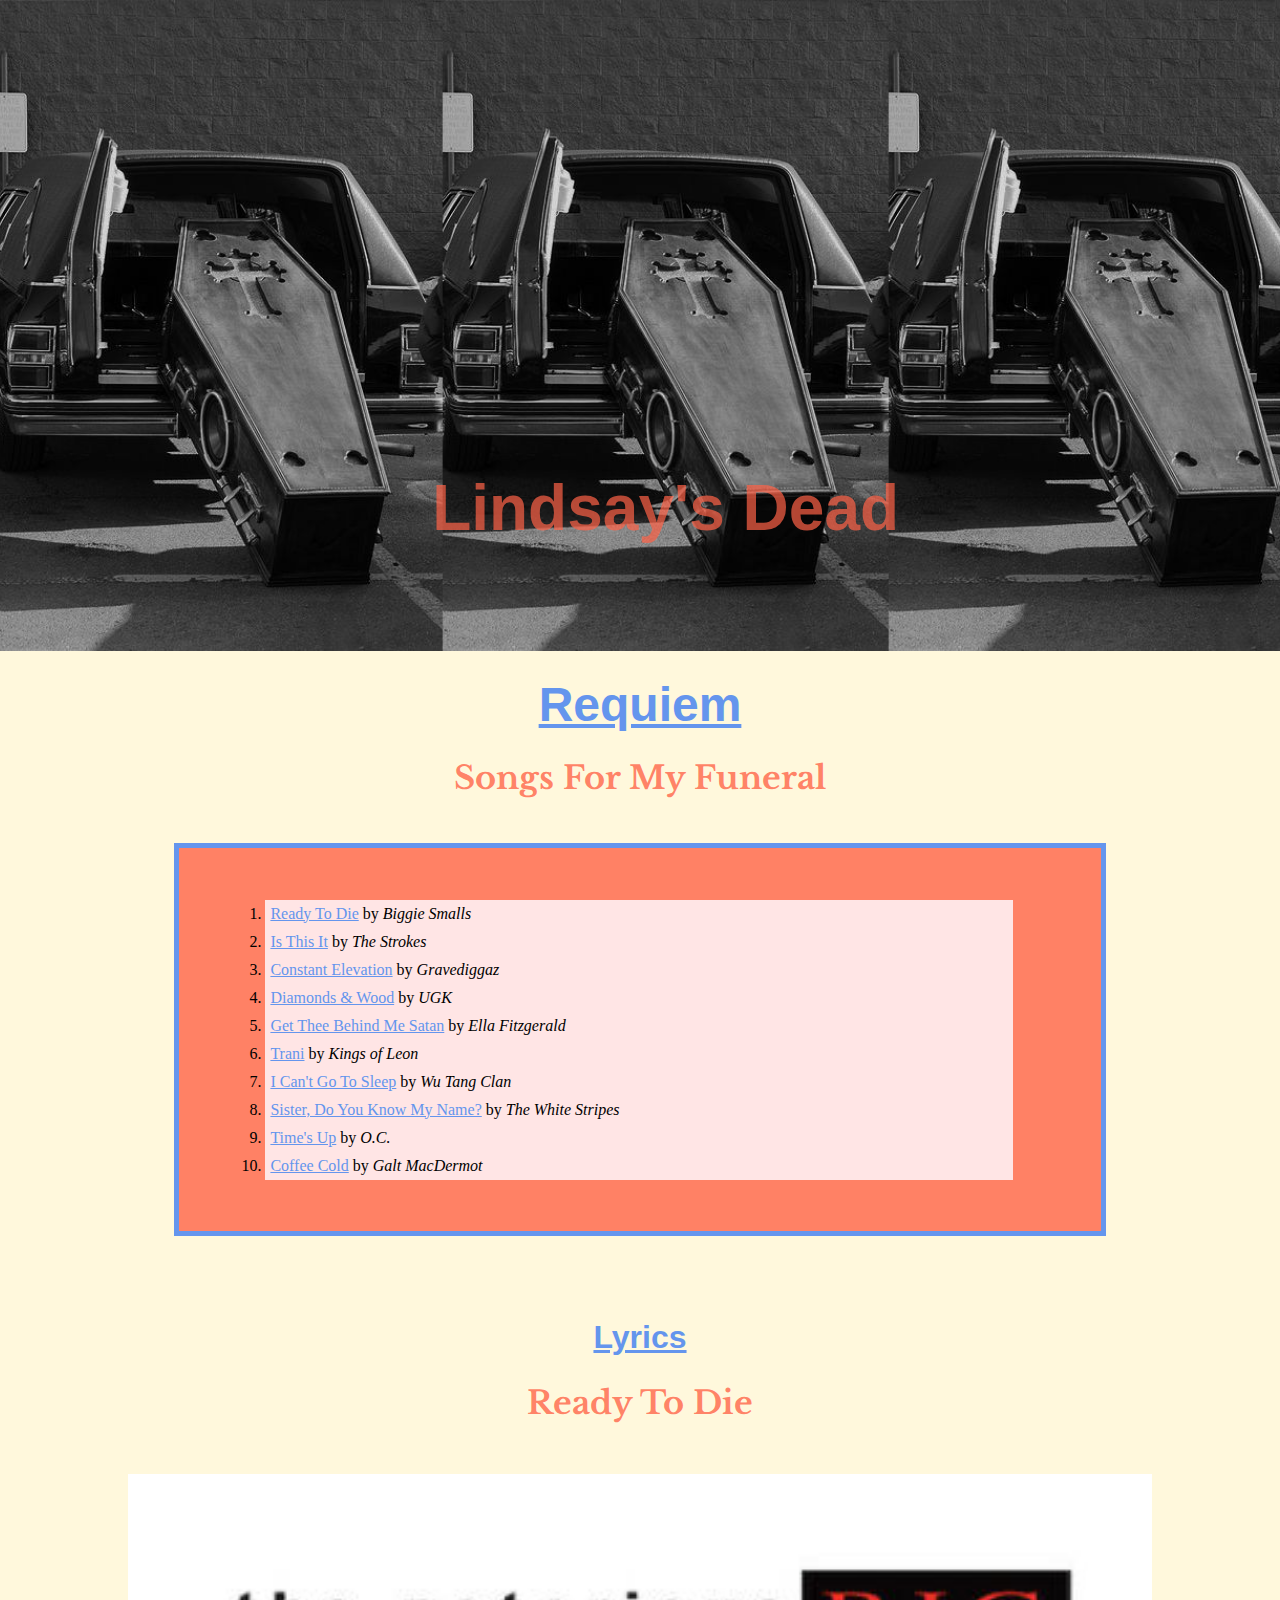
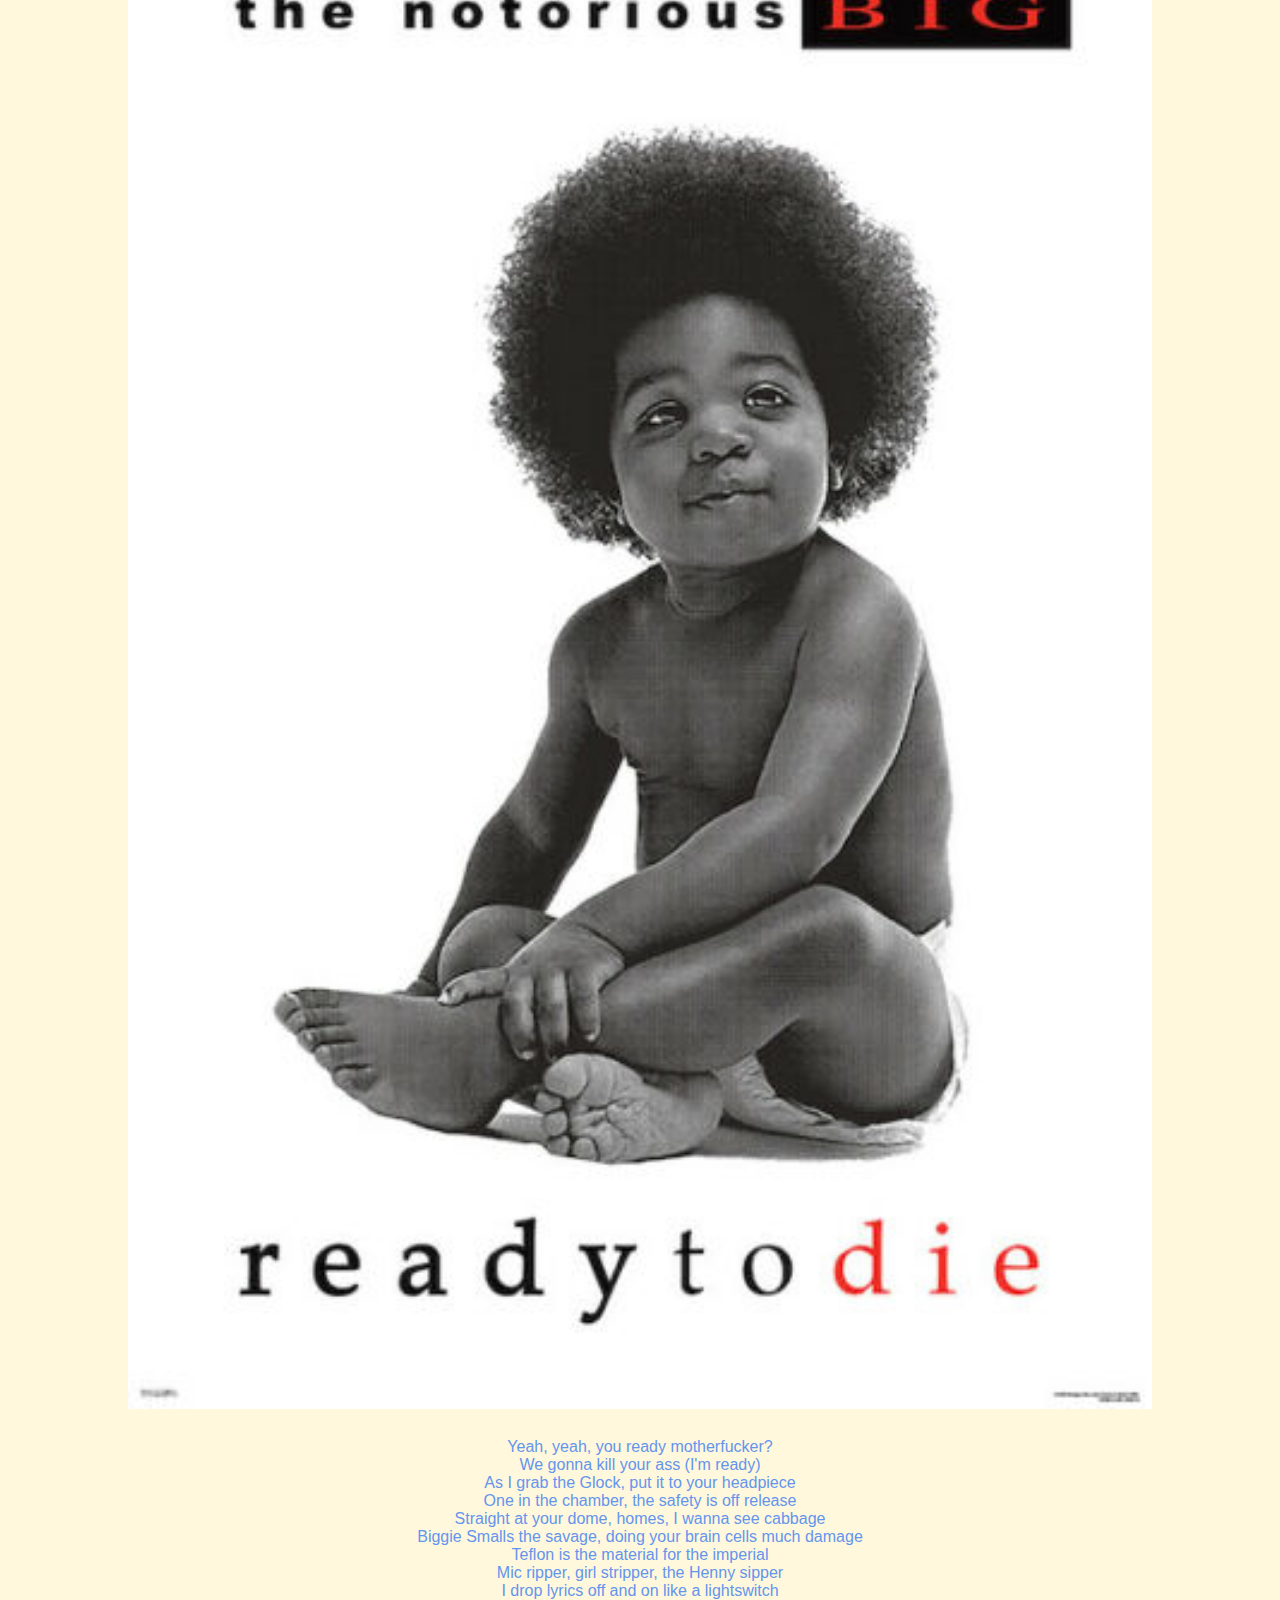
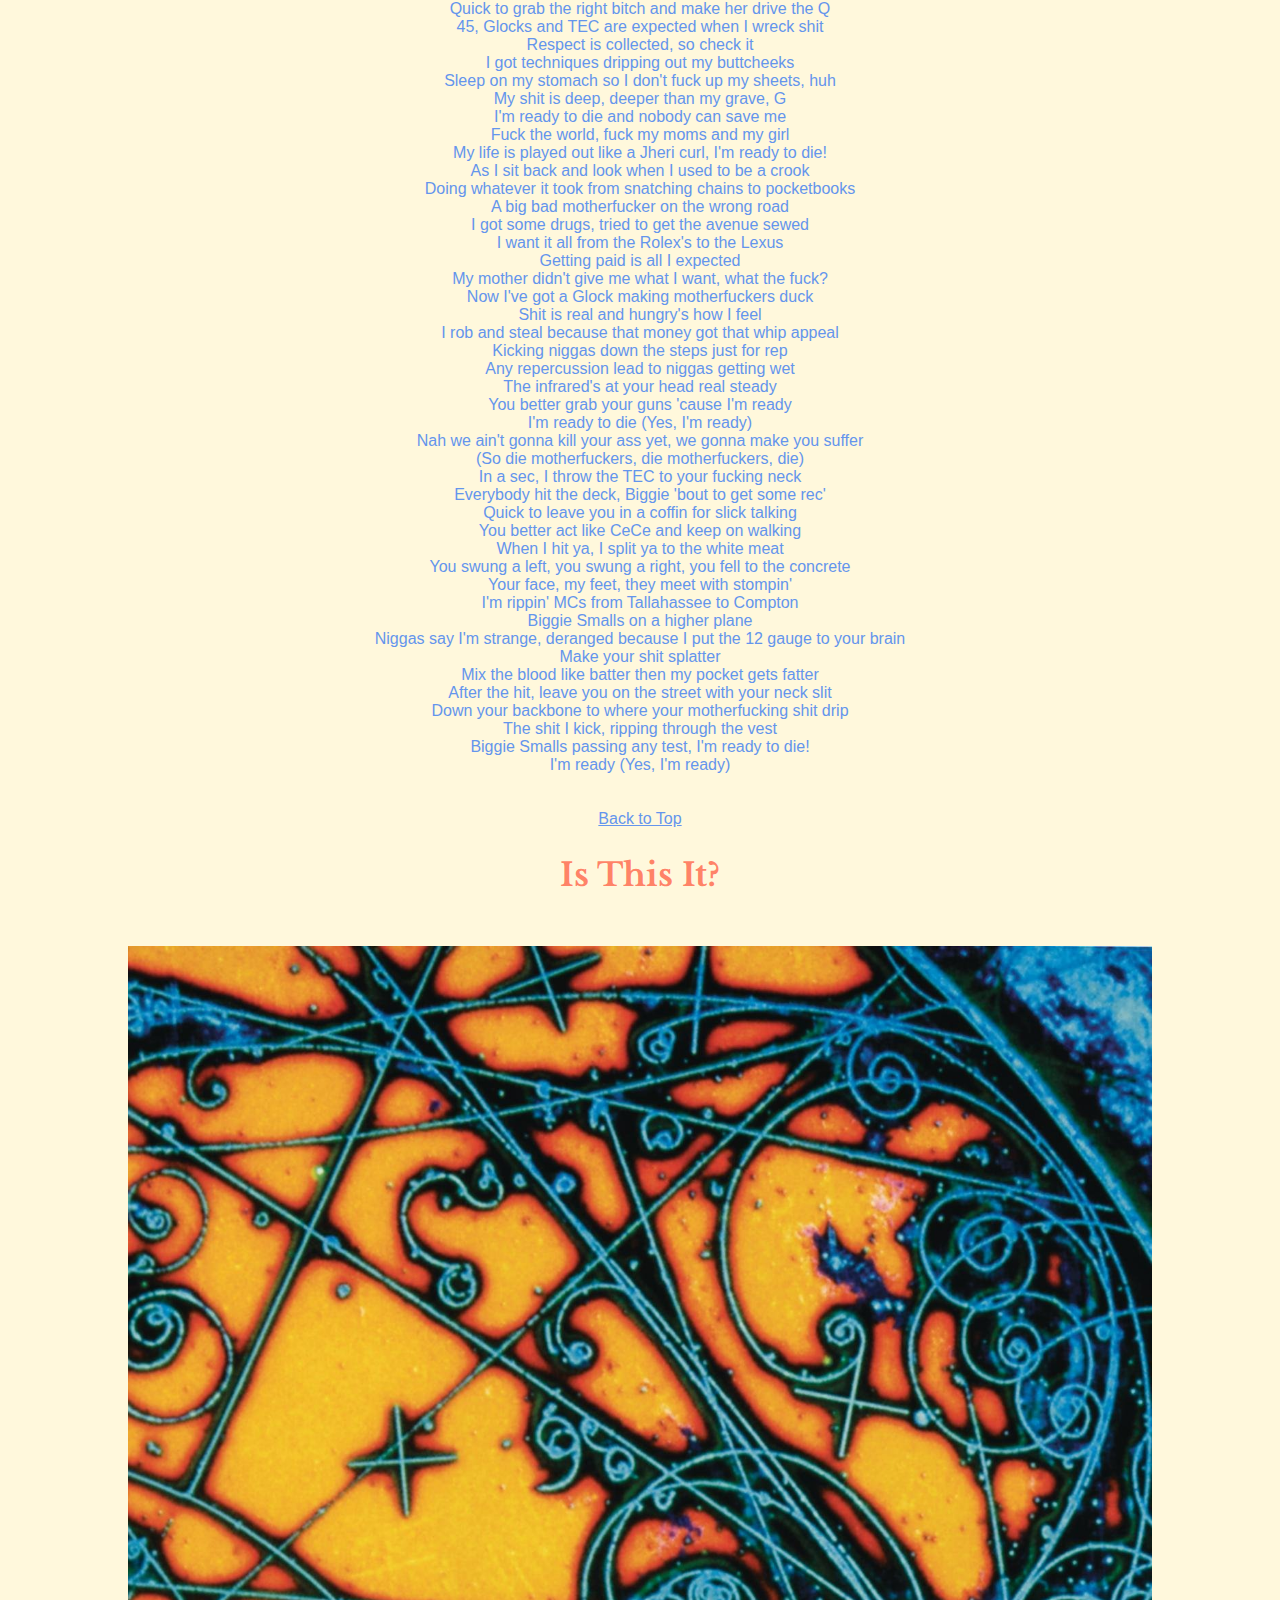
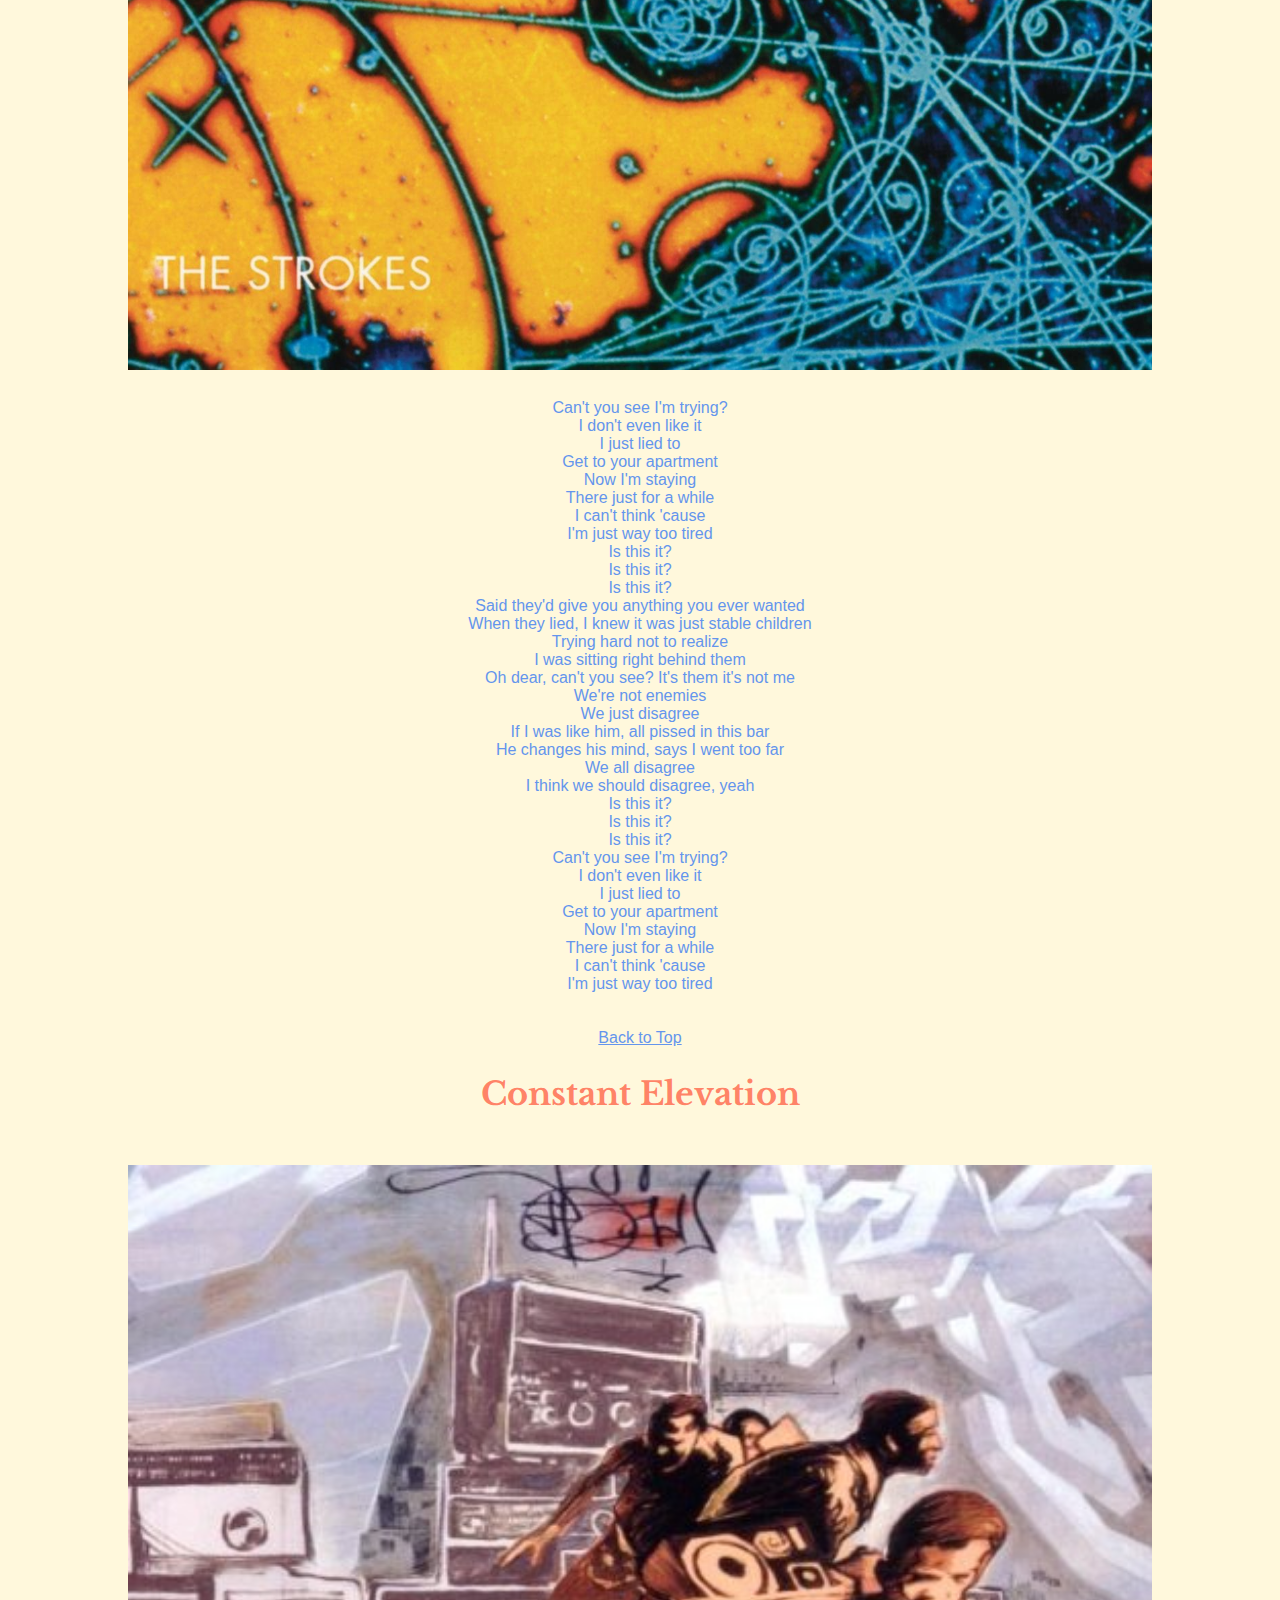
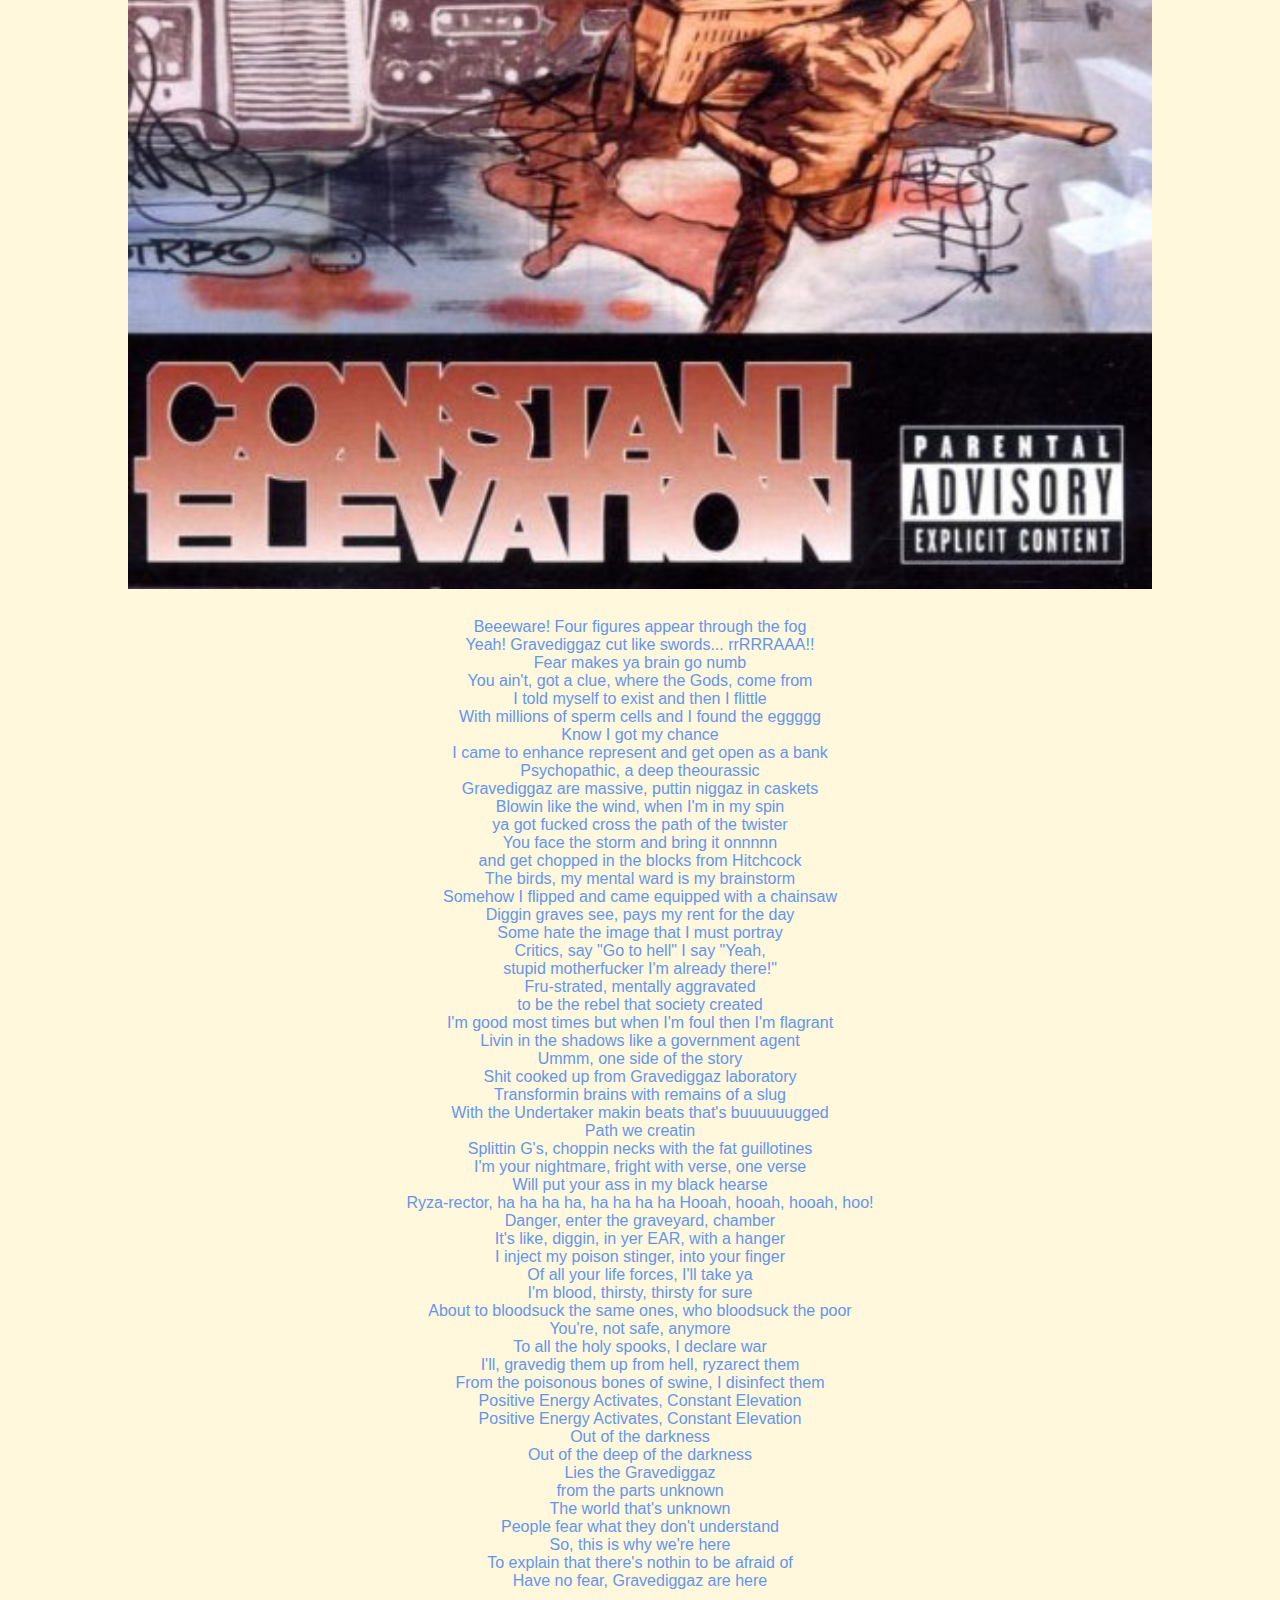
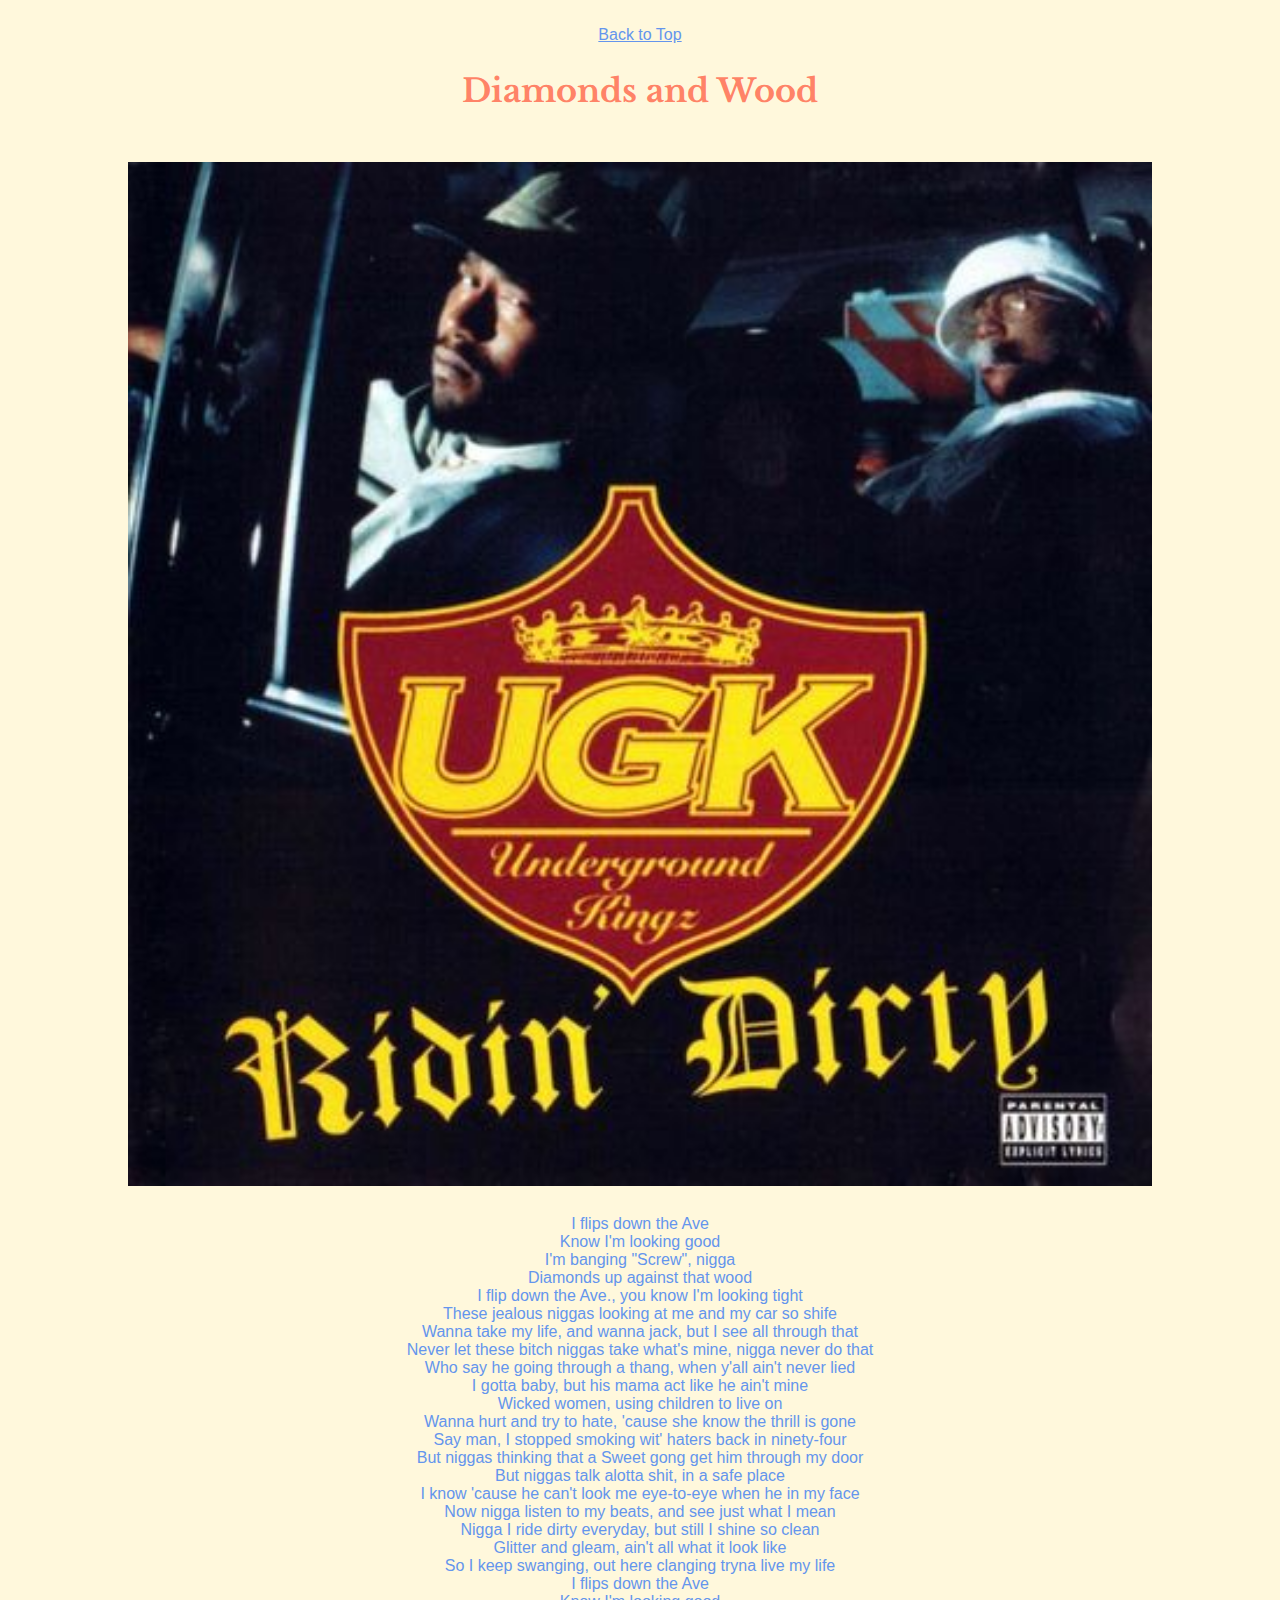
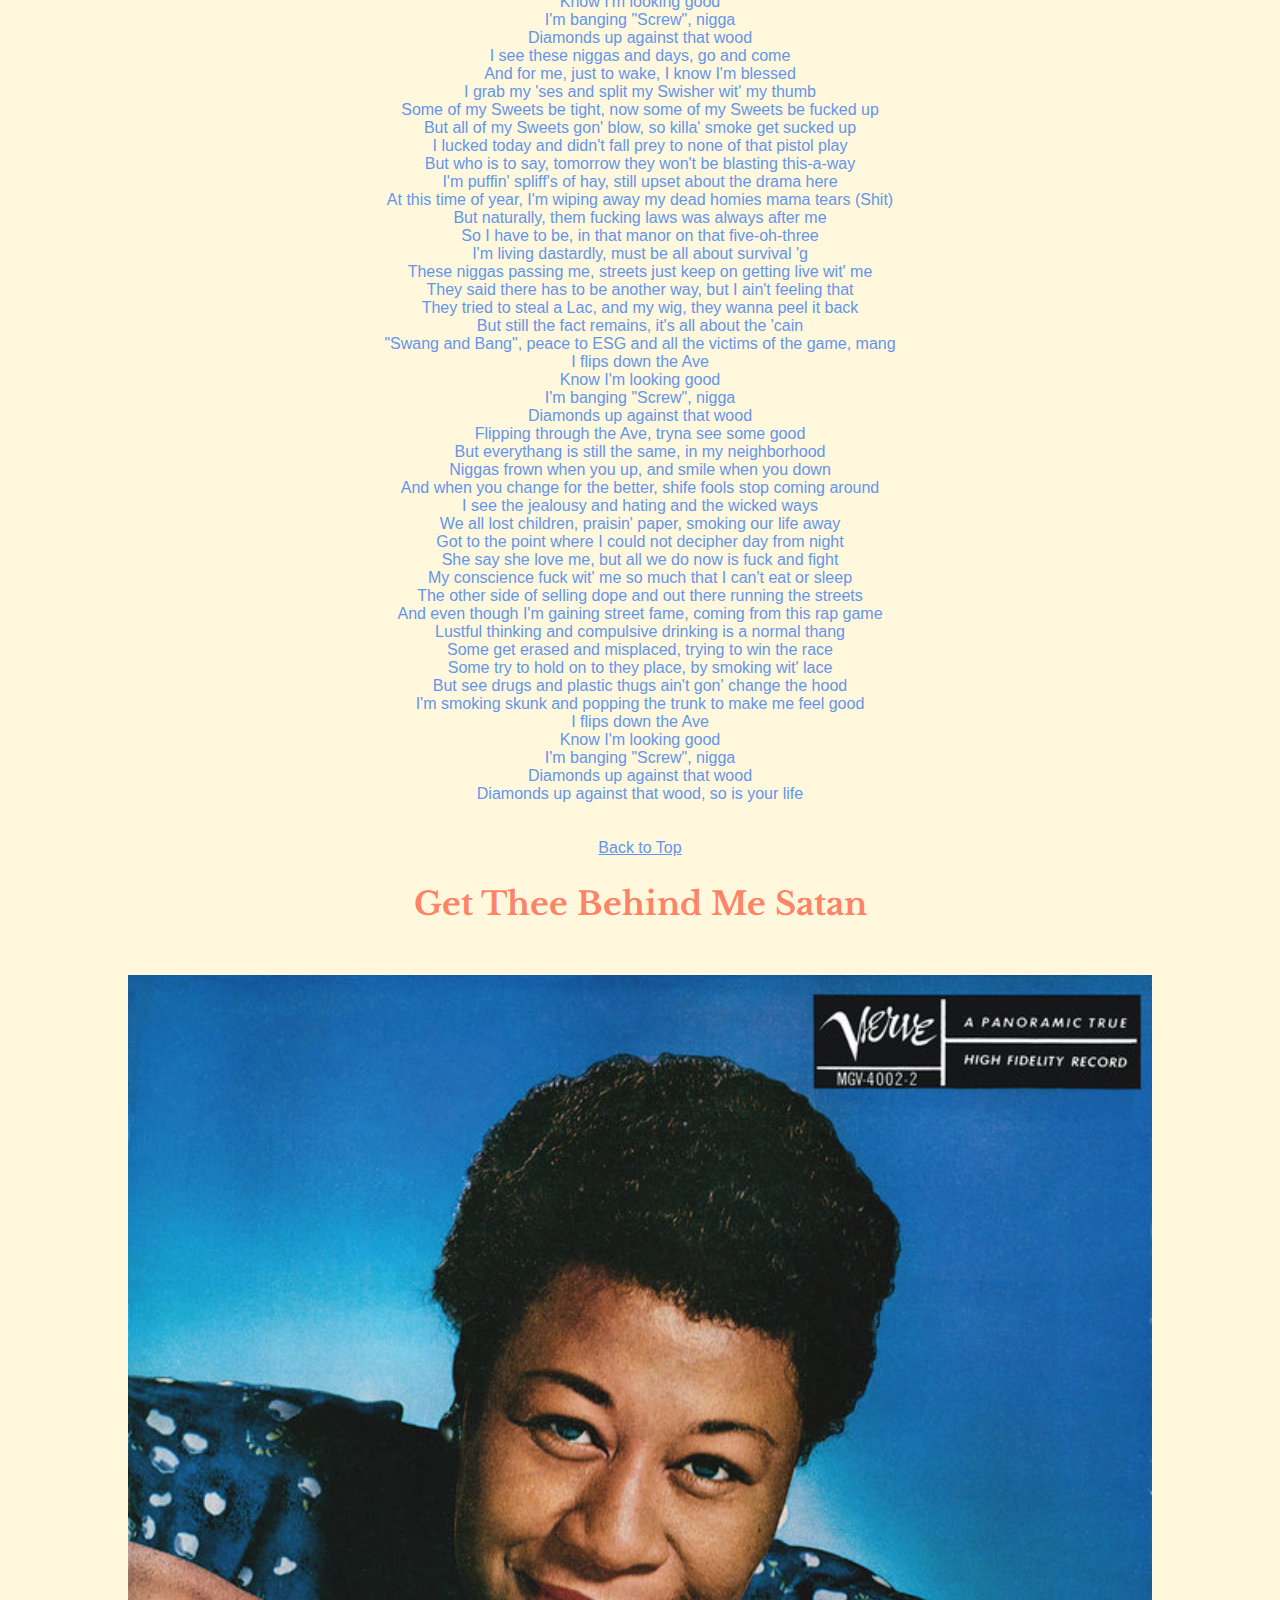
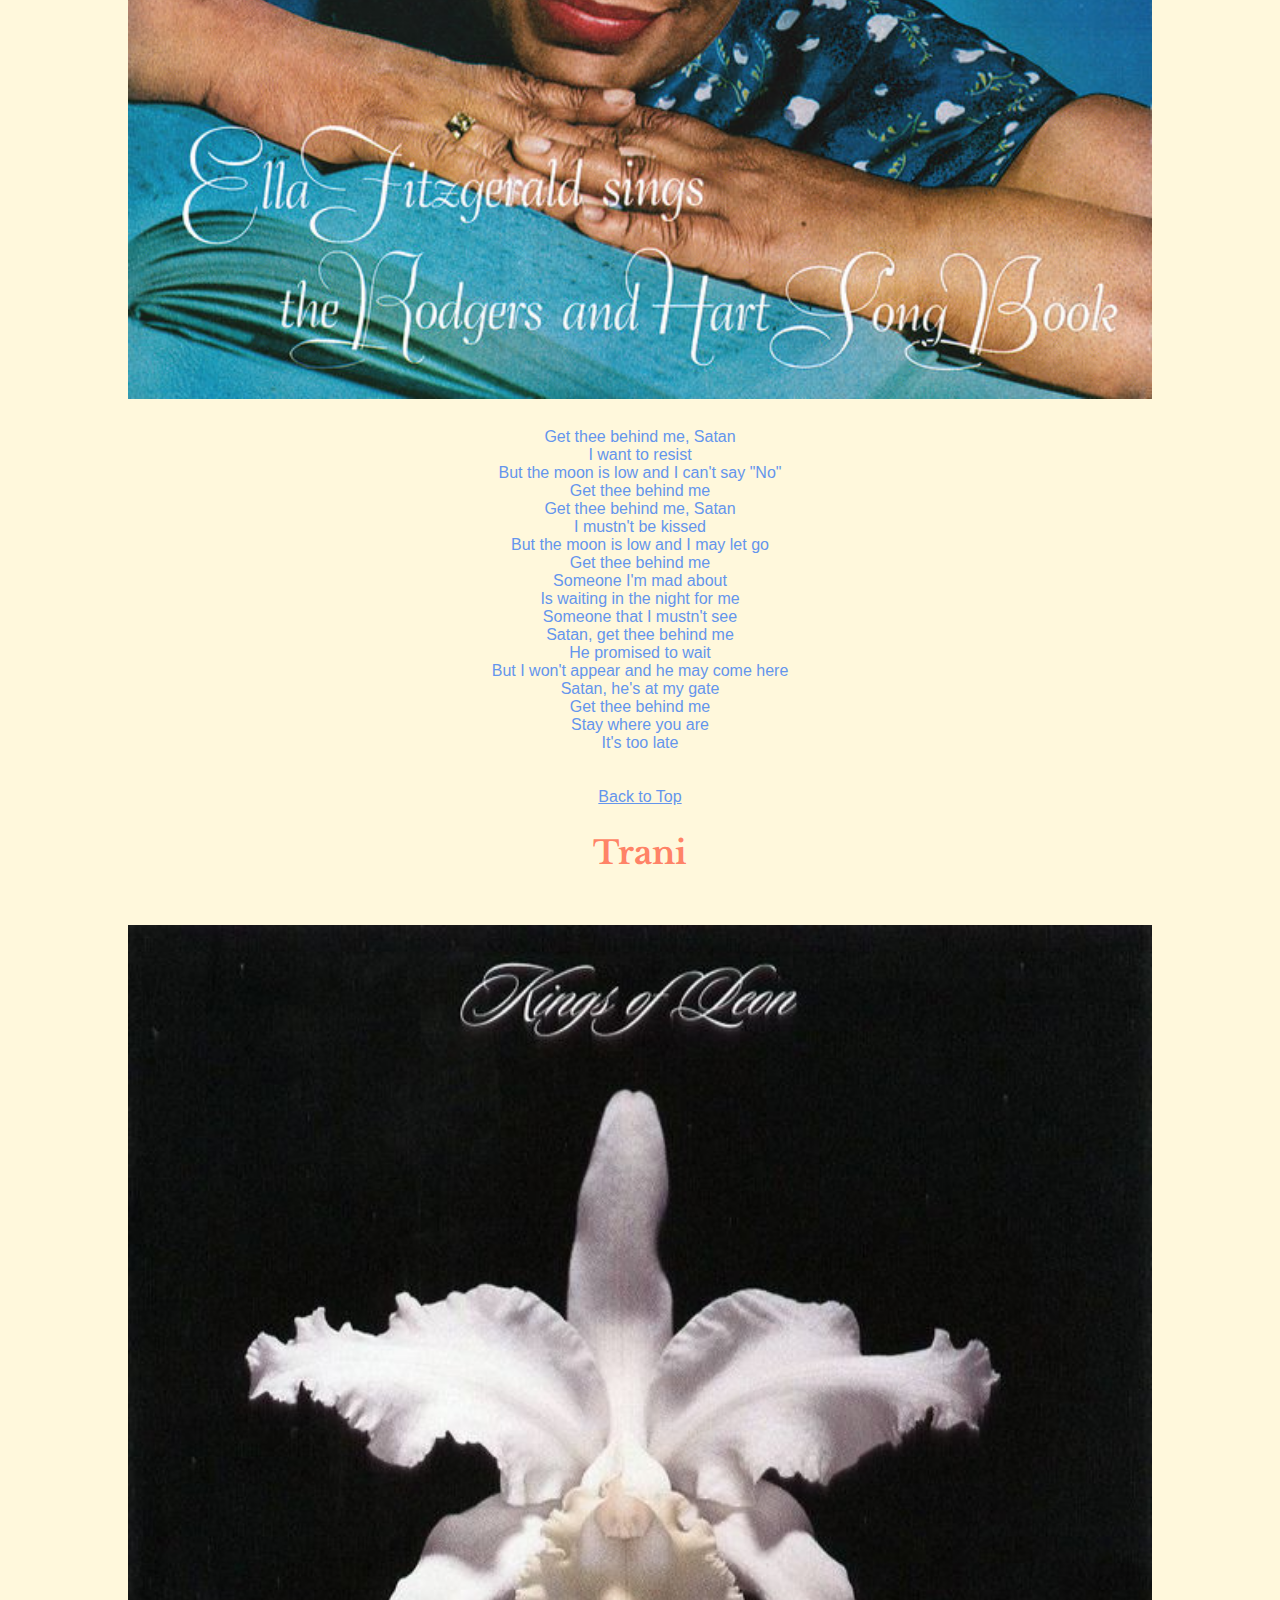
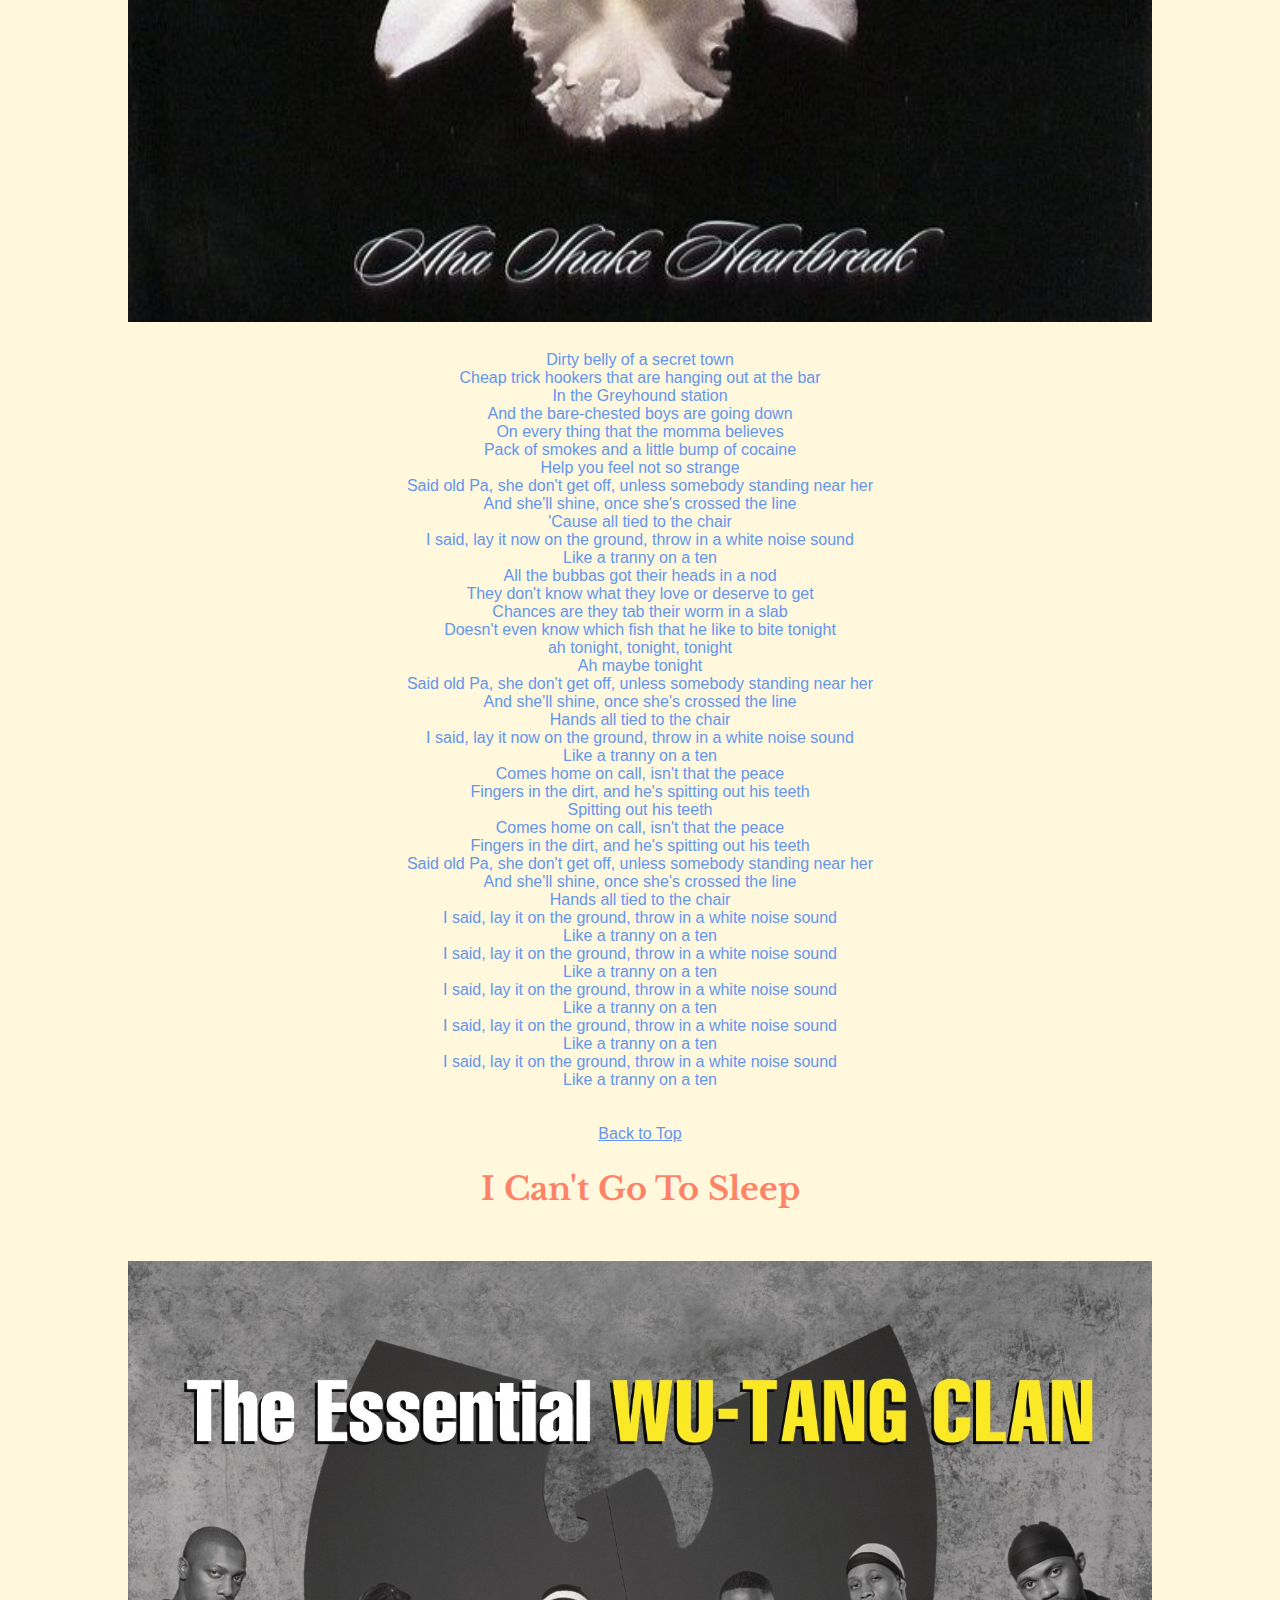
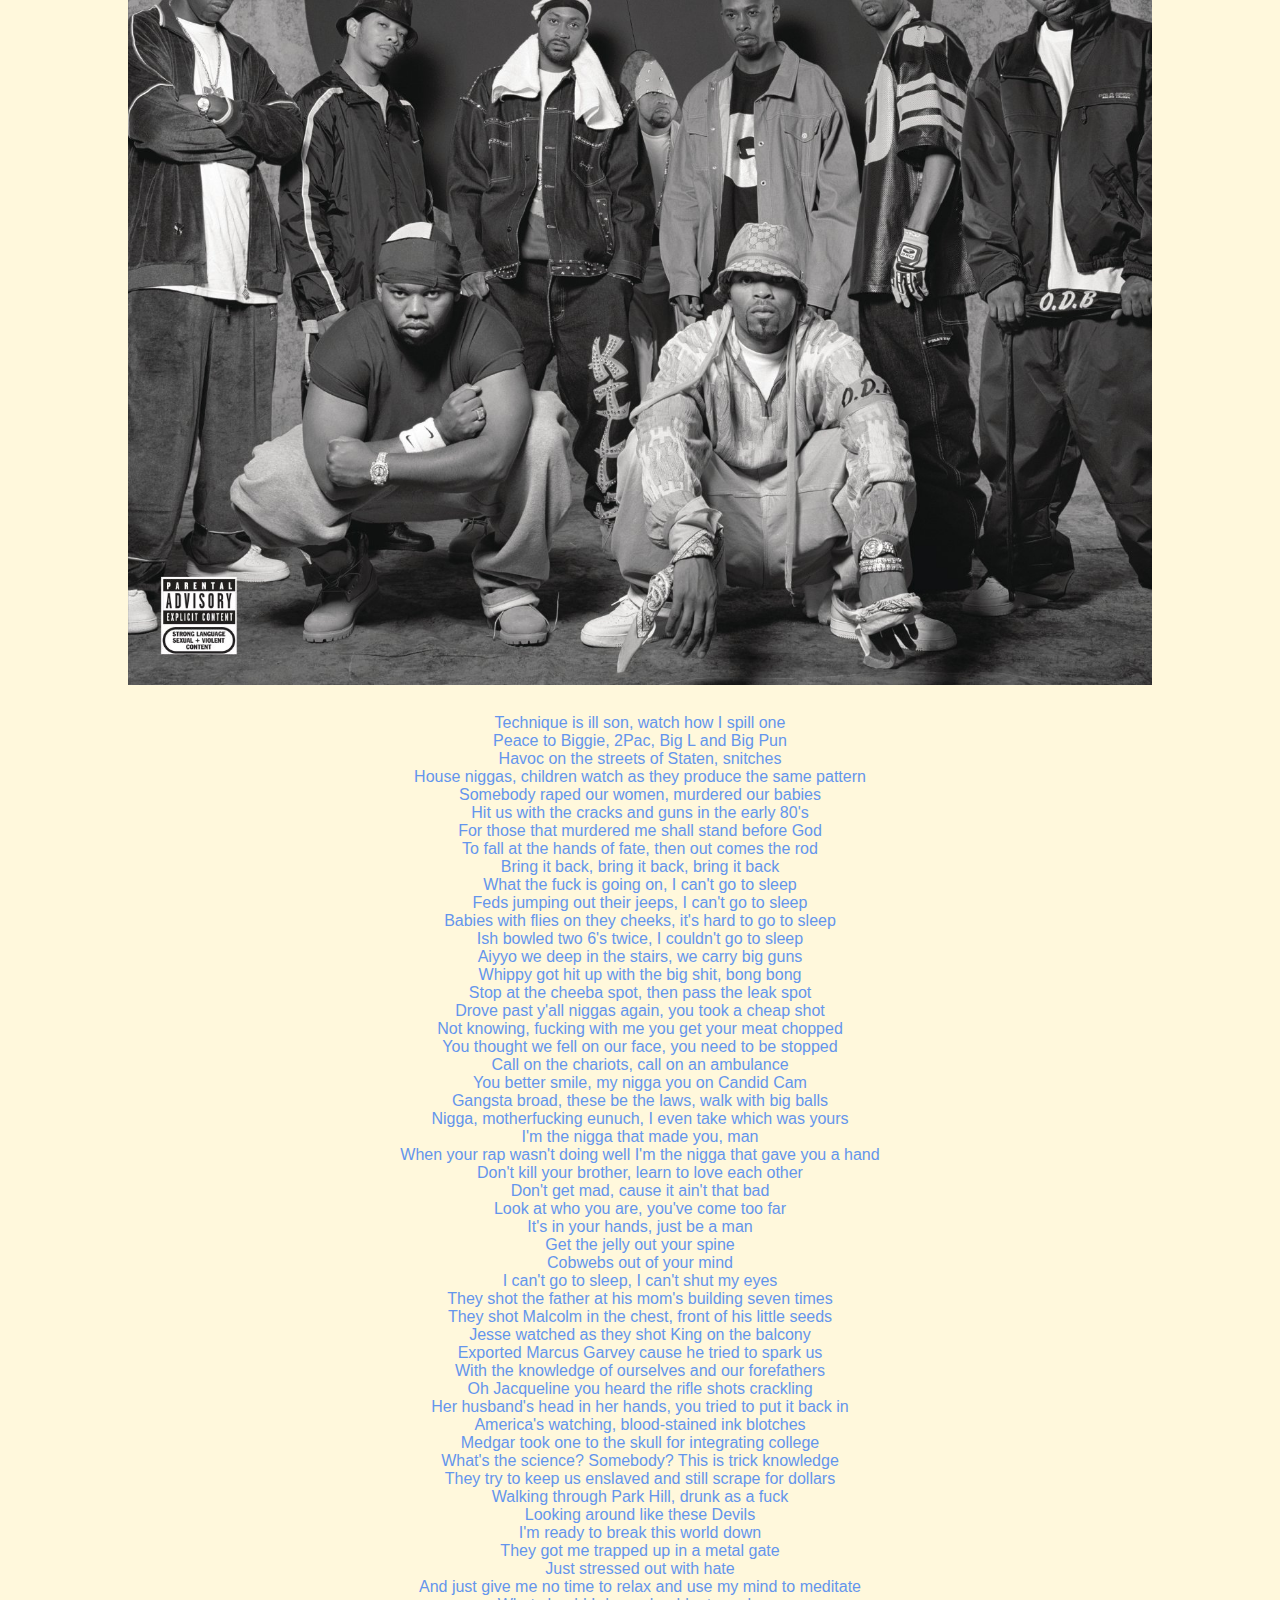
<file: index.html>
<!DOCTYPE html>
<html lang="en" dir="ltr">
  <head>
    <meta charset="utf-8">
      <title>Lindsay's Dead</title>

            <!-- <link rel="preconnect" href="https://fonts.gstatic.com">
            <link href="https://fonts.googleapis.com/css2?family=Cormorant+Unicase:wght@700&display=swap" rel="stylesheet"> -->

            <link rel="preconnect" href="https://fonts.gstatic.com">
            <link href="https://fonts.googleapis.com/css2?family=Libre+Baskerville:wght@700&display=swap" rel="stylesheet">



    <link href="styles.css" rel="stylesheet" type="text/css">


    <meta name="viewport" content="initial-scale=1.0, width=device-width;">


  </head>
<!-- end of <header> -->
  <body>
      <div class="cover">
        <h1 class="low">Lindsay's Dead</h1>
      </div>

    <h1 id="top">Requiem</h1>
    <h2>Songs For My Funeral</h2>
      <div class="center"><!--begin list-->
    <ol class="center">
      <li><a href="#ready_to_die">Ready To Die</a> by <i>Biggie Smalls</i></li>
      <li><a href="#is_this_it">Is This It</a> by <i>The Strokes</i></li>
      <li><a href="#constant_elevation">Constant Elevation</a> by <i>Gravediggaz</i></li>
      <li><a href="#diamonds_and_wood">Diamonds & Wood</a> by <i>UGK</i></li>
      <li><a href="#get_thee_behind_me">Get Thee Behind Me Satan</a> by <i>Ella Fitzgerald</i></li>
      <li><a href="#trani">Trani</a> by <i>Kings of Leon</i></li>
      <li><a href="#i_cant_go_to_sleep">I Can't Go To Sleep</a> by <i>Wu Tang Clan</i></li>
      <li><a href="#sister_do_you">Sister, Do You Know My Name?</a> by <i>The White Stripes</i></li>
      <li><a href="#times_up">Time's Up</a> by <i>O.C.</i></li>
      <li><a href="#coffee_cold">Coffee Cold</a> by <i>Galt MacDermot</i></li>
    </ol>
  </div><!-- end of list -->
    <div class="center"><!--begin lyrics section-->
          <br />
        <h1>Lyrics</h1>

      <h2 id="ready_to_die">Ready To Die</h2>

      <img src="images/biggie_baby.jpg" alt="Album Cover Art" title="GOAT Biggie Smalls with the most gangster song I've ever heard."/>
      <!-- https://www.ebay.com/c/1744966826 -->

      <p>Yeah, yeah, you ready motherfucker?<br />
We gonna kill your ass
(I'm ready)<br />
As I grab the Glock, put it to your headpiece<br />
One in the chamber, the safety is off release<br />
Straight at your dome, homes, I wanna see cabbage<br />
Biggie Smalls the savage, doing your brain cells much damage<br />
Teflon is the material for the imperial<br />
Mic ripper, girl stripper, the Henny sipper<br />
I drop lyrics off and on like a lightswitch<br />
Quick to grab the right bitch and make her drive the Q<br />
45, Glocks and TEC are expected when I wreck shit<br />
Respect is collected, so check it<br />
I got techniques dripping out my buttcheeks<br />
Sleep on my stomach so I don't fuck up my sheets, huh<br />
My shit is deep, deeper than my grave, G<br />
I'm ready to die and nobody can save me<br />
Fuck the world, fuck my moms and my girl<br />
My life is played out like a Jheri curl, I'm ready to die!<br /></p>

<p>As I sit back and look when I used to be a crook<br />
Doing whatever it took from snatching chains to pocketbooks<br />
A big bad motherfucker on the wrong road<br />
I got some drugs, tried to get the avenue sewed<br />
I want it all from the Rolex's to the Lexus<br />
Getting paid is all I expected<br />
My mother didn't give me what I want, what the fuck?<br />
Now I've got a Glock making motherfuckers duck<br />
Shit is real and hungry's how I feel<br />
I rob and steal because that money got that whip appeal<br />
Kicking niggas down the steps just for rep<br />
Any repercussion lead to niggas getting wet<br />
The infrared's at your head real steady<br />
You better grab your guns 'cause I'm ready<br />
I'm ready to die
(Yes, I'm ready)<br />
Nah we ain't gonna kill your ass yet, we gonna make you suffer<br />
(So die motherfuckers, die motherfuckers, die)<br /></p>

<p>In a sec, I throw the TEC to your fucking neck<br />
Everybody hit the deck, Biggie 'bout to get some rec'<br />
Quick to leave you in a coffin for slick talking<br />
You better act like CeCe and keep on walking<br />
When I hit ya, I split ya to the white meat<br />
You swung a left, you swung a right, you fell to the concrete<br />
Your face, my feet, they meet with stompin'<br />
I'm rippin' MCs from Tallahassee to Compton<br />
Biggie Smalls on a higher plane<br />
Niggas say I'm strange, deranged because I put the 12 gauge to your brain<br />
Make your shit splatter<br />
Mix the blood like batter then my pocket gets fatter<br />
After the hit, leave you on the street with your neck slit<br />
Down your backbone to where your motherfucking shit drip<br />
The shit I kick, ripping through the vest<br />
Biggie Smalls passing any test, I'm ready to die!<br />
I'm ready
(Yes, I'm ready)<br /></p>

    <br />
    <br />

      <p><a href="#top">Back to Top</a></p>


      <h2 id="is_this_it">Is This It?</h2>

      <img src="images/is_this_it.jpg" alt="Strokes Album Cover" title="This song doesn't really bang, but the message tho"/>
      <!--https://images-na.ssl-images-amazon.com/images/I/81xesqe7UML._SL1500_.jpg  -->

        <p>Can't you see I'm trying?<br />
I don't even like it<br />
I just lied to<br />
Get to your apartment<br />
Now I'm staying<br />
There just for a while<br />
I can't think 'cause<br />
I'm just way too tired<br /></p>

<p>Is this it?<br />
Is this it?<br />
Is this it?<br /></p>

<p>Said they'd give you anything you ever wanted<br />
When they lied, I knew it was just stable children<br />
Trying hard not to realize<br />
I was sitting right behind them<br />
Oh dear, can't you see? It's them it's not me<br />
We're not enemies<br />
We just disagree<br />
If I was like him, all pissed in this bar<br />
He changes his mind, says I went too far<br />
We all disagree<br />
I think we should disagree, yeah<br /></p>

<p>Is this it?<br />
Is this it?<br />
Is this it?<br /></p>

<p>Can't you see I'm trying?<br />
I don't even like it<br />
I just lied to<br />
Get to your apartment<br />
Now I'm staying<br />
There just for a while<br />
I can't think 'cause<br />
I'm just way too tired<br /></p>

<br />
<br />

<p><a href="#top">Back to Top</a></p>


<h2 id="constant_elevation">Constant Elevation</h2>

<img src="images/gravediggaz.jpg" alt="Gravediggaz Album Cover" title="Gravediggaz are awesome please listen to them."/>
<!-- https://images-na.ssl-images-amazon.com/images/I/61PkJ8LadXL.jpg -->

<p>Beeeware! Four figures appear through the fog<br />
Yeah! Gravediggaz cut like swords... rrRRRAAA!!<br />
Fear makes ya brain go numb<br />
You ain't, got a clue, where the Gods, come from<br />
I told myself to exist and then I flittle<br />
With millions of sperm cells and I found the eggggg<br />
Know I got my chance<br />
I came to enhance represent and get open as a bank<br /></p>

<p>Psychopathic, a deep theourassic<br />
Gravediggaz are massive, puttin niggaz in caskets<br />
Blowin like the wind, when I'm in my spin<br />
ya got fucked cross the path of the twister<br />
You face the storm and bring it onnnnn<br />
and get chopped in the blocks from Hitchcock<br />
The birds, my mental ward is my brainstorm<br />
Somehow I flipped and came equipped with a chainsaw<br /></p>

<p>Diggin graves see, pays my rent for the day<br />
Some hate the image that I must portray<br />
Critics, say "Go to hell" I say "Yeah,<br />
stupid motherfucker I'm already there!"<br />
Fru-strated, mentally aggravated<br />
to be the rebel that society created<br />
I'm good most times but when I'm foul then I'm flagrant<br />
Livin in the shadows like a government agent<br /></p>

<p>Ummm, one side of the story<br />
Shit cooked up from Gravediggaz laboratory<br />
Transformin brains with remains of a slug<br />
With the Undertaker makin beats that's buuuuuugged<br />
Path we creatin<br />
Splittin G's, choppin necks with the fat guillotines<br />
I'm your nightmare, fright with verse, one verse<br />
Will put your ass in my black hearse<br /></p>

<p>Ryza-rector, ha ha ha ha, ha ha ha ha
Hooah, hooah, hooah, hoo!<br />
Danger, enter the graveyard, chamber<br />
It's like, diggin, in yer EAR, with a hanger<br />
I inject my poison stinger, into your finger<br />
Of all your life forces, I'll take ya<br />
I'm blood, thirsty, thirsty for sure<br />
About to bloodsuck the same ones, who bloodsuck the poor<br />
You're, not safe, anymore<br />
To all the holy spooks, I declare war<br />
I'll, gravedig them up from hell, ryzarect them<br />
From the poisonous bones of swine, I disinfect them<br />
Positive Energy Activates, Constant Elevation<br />
Positive Energy Activates, Constant Elevation<br /></p>

<p>Out of the darkness<br />
Out of the deep of the darkness<br />
Lies the Gravediggaz<br />
from the parts unknown<br />
The world that's unknown<br />
People fear what they don't understand<br />
So, this is why we're here<br />
To explain that there's nothin to be afraid of<br />
Have no fear, Gravediggaz are here<br /></p>

<br />
<br />

  <p><a href="#top">Back to Top</a></p>


    <h2 id="diamonds_and_wood">Diamonds and Wood</h2>

    <img class="black" src="images/d_and_wood.jpg" alt="Ridin_Dirty Cover" title="Some of the best Dirty South rap you will ever hear"/>
<!-- https://t2.genius.com/unsafe/440x440/https%3A%2F%2Fimages.genius.com%2Fcb424e16950ebdbc96084cac89064c61.1000x1000x1.jpg -->

<p>I flips down the Ave<br />
Know I'm looking good<br />
I'm banging "Screw", nigga<br />
Diamonds up against that wood<br /></p>

<p>I flip down the Ave., you know I'm looking tight<br />
These jealous niggas looking at me and my car so shife<br />
Wanna take my life, and wanna jack, but I see all through that<br />
Never let these bitch niggas take what's mine, nigga never do that<br />
Who say he going through a thang, when y'all ain't never lied<br />
I gotta baby, but his mama act like he ain't mine<br />
Wicked women, using children to live on<br />
Wanna hurt and try to hate, 'cause she know the thrill is gone<br />
Say man, I stopped smoking wit' haters back in ninety-four<br />
But niggas thinking that a Sweet gong get him through my door<br />
But niggas talk alotta shit, in a safe place<br />
I know 'cause he can't look me eye-to-eye when he in my face<br />
Now nigga listen to my beats, and see just what I mean<br />
Nigga I ride dirty everyday, but still I shine so clean<br />
Glitter and gleam, ain't all what it look like<br />
So I keep swanging, out here clanging tryna live my life<br /></p>

<p>I flips down the Ave<br />
Know I'm looking good<br />
I'm banging "Screw", nigga<br />
Diamonds up against that wood<br /></p>

<p>I see these niggas and days, go and come<br />
And for me, just to wake, I know I'm blessed<br />
I grab my 'ses and split my Swisher wit' my thumb<br />
Some of my Sweets be tight, now some of my Sweets be fucked up<br />
But all of my Sweets gon' blow, so killa' smoke get sucked up<br />
I lucked today and didn't fall prey to none of that pistol play<br />
But who is to say, tomorrow they won't be blasting this-a-way<br />
I'm puffin' spliff's of hay, still upset about the drama here<br />
At this time of year, I'm wiping away my dead homies mama tears (Shit)<br />
But naturally, them fucking laws was always after me<br />
So I have to be, in that manor on that five-oh-three<br />
I'm living dastardly, must be all about survival 'g<br />
These niggas passing me, streets just keep on getting live wit' me<br />
They said there has to be another way, but I ain't feeling that<br />
They tried to steal a Lac, and my wig, they wanna peel it back<br />
But still the fact remains, it's all about the 'cain<br />
"Swang and Bang", peace to ESG and all the victims of the game, mang<br /></p>

<p>I flips down the Ave<br />
Know I'm looking good<br />
I'm banging "Screw", nigga<br />
Diamonds up against that wood<br /></p>

<p>Flipping through the Ave, tryna see some good<br />
But everythang is still the same, in my neighborhood<br />
Niggas frown when you up, and smile when you down<br />
And when you change for the better, shife fools stop coming around<br />
I see the jealousy and hating and the wicked ways<br />
We all lost children, praisin' paper, smoking our life away<br />
Got to the point where I could not decipher day from night<br />
She say she love me, but all we do now is fuck and fight<br />
My conscience fuck wit' me so much that I can't eat or sleep<br />
The other side of selling dope and out there running the streets<br />
And even though I'm gaining street fame, coming from this rap game<br />
Lustful thinking and compulsive drinking is a normal thang<br />
Some get erased and misplaced, trying to win the race<br />
Some try to hold on to they place, by smoking wit' lace<br />
But see drugs and plastic thugs ain't gon' change the hood<br />
I'm smoking skunk and popping the trunk to make me feel good<br /></p>

<p>I flips down the Ave<br />
Know I'm looking good<br />
I'm banging "Screw", nigga<br />
Diamonds up against that wood<br />
Diamonds up against that wood, so is your life<br /></p>

<br />
<br />

  <p><a href="#top">Back to Top</a></p>


    <h2 id="get_thee_behind_me">Get Thee Behind Me Satan</h2>

<img src="images/ella.jpg" alt="Album Cover" title="This song is the story of my life."/>
<!-- https://resources.tidal.com/images/fa142c8a/7d7f/4c5f/ba91/addaeea761de/640x640.jpg -->

<p>Get thee behind me, Satan<br />
I want to resist<br />
But the moon is low and I can't say "No"<br />
Get thee behind me<br /></p>

<p>Get thee behind me, Satan<br />
I mustn't be kissed<br />
But the moon is low and I may let go<br />
Get thee behind me<br /></p>

<p>Someone I'm mad about<br />
Is waiting in the night for me<br />
Someone that I mustn't see<br />
Satan, get thee behind me<br /></p>

<p>He promised to wait<br />
But I won't appear and he may come here<br />
Satan, he's at my gate<br />
Get thee behind me<br />
Stay where you are<br />
It's too late<br /></p>

<br />
<br />

  <p><a href="#top">Back to Top</a></p>


    <h2 id="trani">Trani</h2>

<img  class="black" src="images/kol.jpg" alt="KOL Album Cover" title="This band used to be really good before they sold out."/>
<!-- https://t2.genius.com/unsafe/616x600/https%3A%2F%2Fimages.genius.com%2F9f34f2d9fcab23d9e478cb167447cd21.942x919x1.jpg -->

<p>Dirty belly of a secret town<br />
Cheap trick hookers that are hanging out at the bar<br />
In the Greyhound station<br />
And the bare-chested boys are going down<br />
On every thing that the momma believes<br />
Pack of smokes and a little bump of cocaine<br />
Help you feel not so strange<br /></p>

<p>Said old Pa, she don't get off, unless somebody standing near her<br />
And she'll shine, once she's crossed the line<br />
'Cause all tied to the chair<br />
I said, lay it now on the ground, throw in a white noise sound<br />
Like a tranny on a ten<br /></p>

<p>All the bubbas got their heads in a nod<br />
They don't know what they love or deserve to get<br />
Chances are they tab their worm in a slab<br />
Doesn't even know which fish that he like to bite tonight<br />
ah tonight, tonight, tonight<br />
Ah maybe tonight<br /></p>

<p>Said old Pa, she don't get off, unless somebody standing near her<br />
And she'll shine, once she's crossed the line<br />
Hands all tied to the chair<br />
I said, lay it now on the ground, throw in a white noise sound<br />
Like a tranny on a ten<br />
Comes home on call, isn't that the peace<br />
Fingers in the dirt, and he's spitting out his teeth<br />
Spitting out his teeth<br />
Comes home on call, isn't that the peace<br />
Fingers in the dirt, and he's spitting out his teeth<br />
Said old Pa, she don't get off, unless somebody standing near her<br />
And she'll shine, once she's crossed the line<br />
Hands all tied to the chair<br /></p>

<p>I said, lay it on the ground, throw in a white noise sound<br />
Like a tranny on a ten<br />
I said, lay it on the ground, throw in a white noise sound<br />
Like a tranny on a ten<br />
I said, lay it on the ground, throw in a white noise sound<br />
Like a tranny on a ten<br />
I said, lay it on the ground, throw in a white noise sound<br />
Like a tranny on a ten<br />
I said, lay it on the ground, throw in a white noise sound<br />
Like a tranny on a ten<br /></p>

<br />
<br />

  <p><a href="#top">Back to Top</a></p>


    <h2 id="i_cant_go_to_sleep">I Can't Go To Sleep</h2>

<img src="images/wu.jpg" alt="Wu Tang Album Cover" title="My favorite Wu track"/>
<!-- https://images-na.ssl-images-amazon.com/images/I/81iS7qzxayL._SL1500_.jpg -->

<p>Technique is ill son, watch how I spill one<br />
Peace to Biggie, 2Pac, Big L and Big Pun<br />
Havoc on the streets of Staten, snitches<br />
House niggas, children watch as they produce the same pattern<br />
Somebody raped our women, murdered our babies<br />
Hit us with the cracks and guns in the early 80's<br />
For those that murdered me shall stand before God<br />
To fall at the hands of fate, then out comes the rod<br />
Bring it back, bring it back, bring it back<br />
What the fuck is going on, I can't go to sleep<br />
Feds jumping out their jeeps, I can't go to sleep<br />
Babies with flies on they cheeks, it's hard to go to sleep<br />
Ish bowled two 6's twice, I couldn't go to sleep<br />
Aiyyo we deep in the stairs, we carry big guns<br />
Whippy got hit up with the big shit, bong bong<br />
Stop at the cheeba spot, then pass the leak spot<br />
Drove past y'all niggas again, you took a cheap shot<br />
Not knowing, fucking with me you get your meat chopped<br />
You thought we fell on our face, you need to be stopped<br />
Call on the chariots, call on an ambulance<br />
You better smile, my nigga you on Candid Cam<br />
Gangsta broad, these be the laws, walk with big balls<br />
Nigga, motherfucking eunuch, I even take which was yours<br />
I'm the nigga that made you, man<br />
When your rap wasn't doing well I'm the nigga that gave you a hand<br /></p>

<p>Don't kill your brother, learn to love each other<br />
Don't get mad, cause it ain't that bad<br />
Look at who you are, you've come too far<br />
It's in your hands, just be a man<br />
Get the jelly out your spine<br />
Cobwebs out of your mind<br /></p>

<p>I can't go to sleep, I can't shut my eyes<br />
They shot the father at his mom's building seven times<br />
They shot Malcolm in the chest, front of his little seeds<br />
Jesse watched as they shot King on the balcony<br />
Exported Marcus Garvey cause he tried to spark us<br />
With the knowledge of ourselves and our forefathers<br />
Oh Jacqueline you heard the rifle shots crackling<br />
Her husband's head in her hands, you tried to put it back in<br />
America's watching, blood-stained ink blotches<br />
Medgar took one to the skull for integrating college<br />
What's the science? Somebody? This is trick knowledge<br />
They try to keep us enslaved and still scrape for dollars<br />
Walking through Park Hill, drunk as a fuck<br />
Looking around like these Devils<br />
I'm ready to break this world down<br />
They got me trapped up in a metal gate<br />
Just stressed out with hate<br />
And just give me no time to relax and use my mind to meditate<br />
What should I do, grab a blunt or a brew<br />
Grab a .22 and run out there and put this fucking violence in you<br />
I can't go to sleep, I can't shut em, son.. I<br /></p>

<p>The power is in your hands<br />
Stop all this crying and be a man<br /></p>

<br />
<br />

  <p><a href="#top">Back to Top</a></p>


    <h2 id="sister_do_you">Sister Do You Know My Name</h2>

<img src="images/sister.jpg" alt="White Stripes Album Cover" title="The guitar in this song kills me. I can hear it talk."/>
<!-- https://cdnb.artstation.com/p/assets/images/images/011/609/223/medium/arthur-gomes-25-sister-do-you-know-my-name.jpg?1530470262 -->


<p>Well we're back in school again<br />
And I don't really know anyone<br />
I really want to be your friend<br />
Cause I don't really know anyone<br /></p>

<p>And the bus is pulling<br />
Up to your house<br />
I wish you could be sitting here<br />
Next to me<br /></p>

<p>I didn't see you at summer school<br />
But I saw you at the corner store<br />
And I don't want to break the rules<br />
Cause I've broken them all before<br /></p>

<p>But every time I see you<br />
I wonder why<br />
I don't break a couple rules<br />
So that you'll notice me<br /></p>

<p>Sister do you know my name?<br />
I've heard it before but I want to know<br />
I got a funny feeling<br />
That it's gonna work out<br /></p>

<p>Cause now I see you sitting here
Next to me</p>

<br />
<br />

  <p><a href="#top">Back to Top</a></p>


    <h2 id="times_up">Time's Up</h2>

<img src="images/times_up.jpg" alt="OC Album Cover" title="This beat is just badass."/>
<!-- https://www.whosampled.com/static/track_images_200/lr102119_2016719_12859981332.jpg -->


<p>You lack the minerals and vitamins, irons and the niacin<br />
Fuck who that I offend, rappers sit back I'm bout to begin<br />
Bout foul talk you sqwak, never even walked the walk<br />
More less destined to get tested, never been arrested<br />
My album will manifest many things that I saw did or heard about<br />
Or told first hand, never word of mouth<br />
What's in the future for the fusion in the changer?<br />
Rappers are in danger, who will use wits to be a remainder<br />
When the missile is aimed, to blow you out of the frame<br />
Some will keep their limbs and, some will be maimed<br />
The same suckers with the gab about, killer instincts<br />
But turned bitch and knowin' damn well they lack<br />
In this division the connoisseur, crackin' your head with a 4 by 4<br />
Realize sucka, I be the comin' like Noah<br />
Always sendin' you down, perpetratin' facadin' what you consider<br />
A image, to me this is, just a scrimmage<br />
I'm feel I'm stone, not cause I bop or wear my cap cocked<br />
The more emotion I put into it, the harder I rock<br />
Those who pose lyrical but really ain't true I feel<br /></p>

<p>Their time's limited, hard rocks too<br /></p>

<p>Speakin' in tongues, about what you did but you never done it<br />
Admit you bit it cause the next man gained platinum behind it<br />
I find it ironic, so I researched and analyzed<br />
Most write about stuff they fantasized<br />
I'm fed up with the bull, on this focus of weed and clips<br />
And glocks gettin' cocked, and wax not bein' flipped<br />
It's the same old same old just strain it from the anal<br />
The contact, is not com-pexed or vexed<br />
So why you puhsin' it? Why you lyin' for? I know where you live<br />
I know your folks, you was a sucka as a kid<br />
Your persona's drama, that you acquired in high school in actin' class<br />
Your whole aura is plexi-glass<br />
What's-her-face told me you shot this kid last week in the park<br />
That's a lie, you was in church with your moms<br />
See I know yo, slow your roll, give a good to go<br />
Guys be lackin' in this thing called rappin' just for dough<br />
Of course we gotta pay rent, so money connects, but uh<br />
I'd rather be broke and have a whole lot of respect<br />
It's the principal of it, I get a rush when I bust<br />
Some dope lines oral, that maybe somebody'll quote<br />
That's what I consider real, in this field of music<br />
Instead of puttin' brain cells to work they abuse it<br />
Non-conceptual, non-exceptional<br />
Everybody's either crime-related or sexual<br />
I'm here to make a difference, besides all the riffin'<br />
The traps are not stickin', rappers stop flippin'<br />
For those who pose lyrical but really ain't true I feel<br /></p>

<p>Their time's limited, hard rocks too</p>

<br />
<br />

  <p><a href="#top">Back to Top</a></p>


    <h2 id="coffee_cold">Coffee Cold</h2>

<img class="black" src="images/coffee_cold.jpg" alt="MacDermot Album Cover" title="This guy wrote Hair the musical. I like this better."/>
<!-- https://img.discogs.com/lQV42WePVXwFb34b1rz5qhwvZpE=/fit-in/600x600/filters:strip_icc():format(jpeg):mode_rgb():quality(90)/discogs-images/R-1146717-1403100788-3169.jpeg.jpg -->


<p><i>Instrumental</i></p>
<!--end lyrics section-->
<br />
<br />

  <p><a href="#top">Back to Top</a></p>


<!--email contact-->
    <h2><a href="mailto:lgard0001@kctcs.edu">Contact Me</a></h2>











  </div>
  <!-- end center -->
  </body>
</html>
</file>
<file: styles.css>
body {
  background: Cornsilk;
  margin: 0;
  }

img {
  width:100%;
  /* border: 5px solid black;
  border-right-width:10px;
  border-bottom-width:10px; */
  padding: 0;
  margin:auto;
  margin-top:25px;
  margin-bottom:25px;
  /* margin-left:25px;
  margin-right:25px; */
}
.cover{
    background-image:url(images/casket_hearse.jpg);
    background-position:center;
    background-size: contain;
    height:600px;
    width: 100%;
    margin:0;
    padding:2%;

}
ol{
  background:RGBa(255, 99, 71, 0.8);
  padding: 2%;
  margin:25px;
  margin-left:25px;
  width: 80%;
  border: 5px solid CornflowerBlue;
  padding:5%;
}
ol li {
  background:#ffe5e5;
  padding: 5px;
  margin:auto;
  width:90%;
  margin-left: 35px;
}
#top{
  text-align: center;
  font-family: "Arya Triple", sans-serif;
  font-size: 300%;
}
  h1  {
    font-family: "Arya Triple", Futura, sans-serif;
    color:CornflowerBlue;
    text-align:center;
    text-decoration:underline;
    margin:2%;
}
  a{
    color:CornflowerBlue;
    text-decoration: underline;
}
  h2 {
      font-size:2em;
      color:RGBa(255, 99, 71, 0.8);
      font-family: 'Libre Baskerville', serif;
      /* font-family: 'Cormorant Unicase', serif; */
      /* font-family: Baskerville, "Times New Roman", serif; */
      text-align:center;
}
  p{
    text-align: center;
    font-family: Helvetica, Arial, sans-serif;
    color:CornflowerBlue;
    margin: auto;
}
  .black{
      /* width:100%; */
      /* border: 5px solid RGBa(255, 99, 71, 0.8);
      border-right-width:10px;
      border-bottom-width:10px; */
      /* padding: 0;
      margin:auto;
      margin-top: 25px;
      margin-bottom: 25px; */
      /* margin-left: 25px;
      margin-right: 25px; */
}
  .center{
      margin: 45px auto;
      width:80%;
      display:block;
      /* border: 10px solid CornflowerBlue; */
}
  .low{
    margin:45px;
    padding-top:400px;
    font-size:4em;
    color:RGBa(255, 99, 71, 0.7);
    text-decoration: none;
    display: block;
}














    @media only screen and (max-width:500px){

      img{
          width:600px;
          margin: auto;
          display: block;
      }

    }
    /* end media query */
</file>
